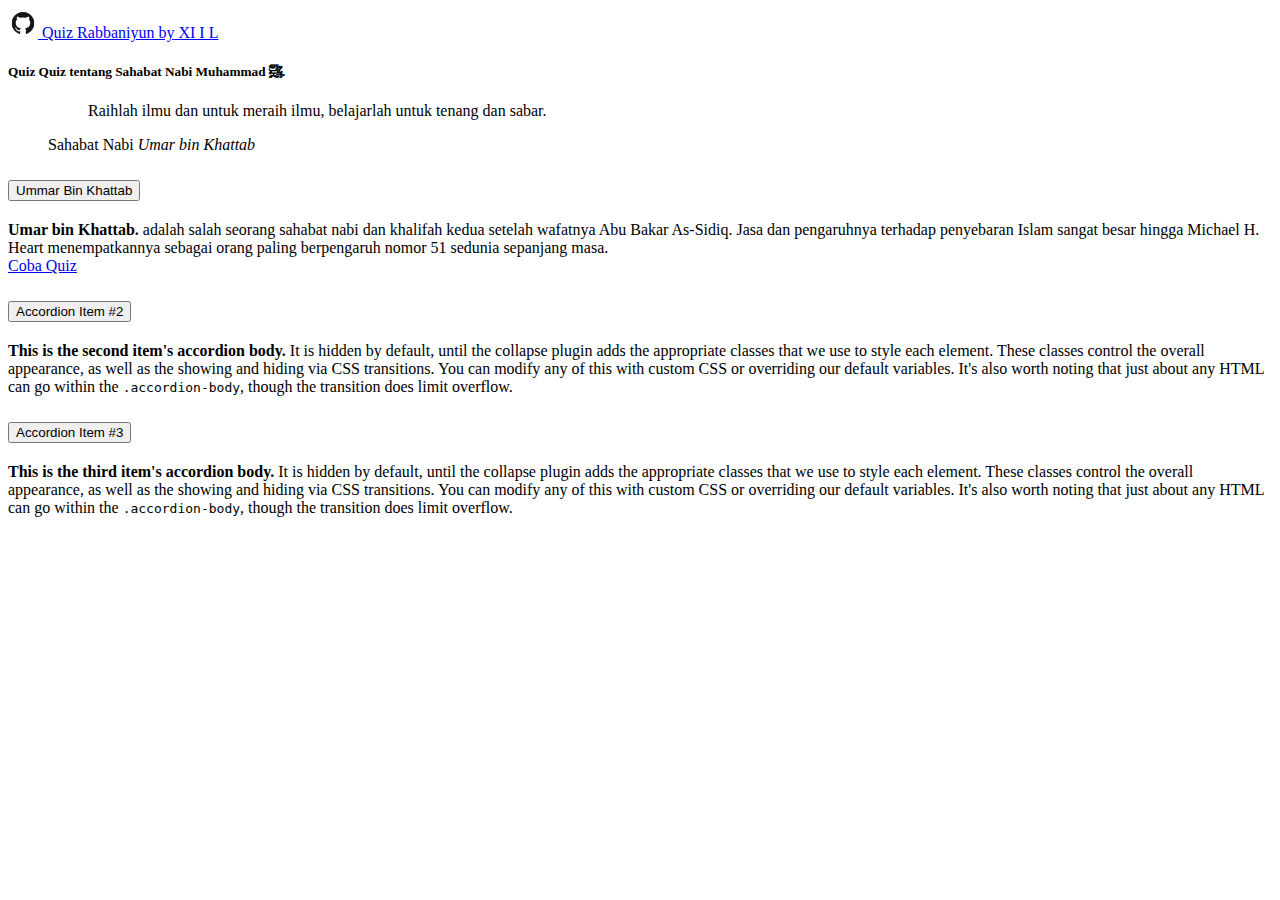
<file: index.html>
<!doctype html>
<html lang="en">

<head>
    <!-- Required meta tags -->
    <meta charset="utf-8">
    <meta name="viewport" content="width=device-width, initial-scale=1">

    <!-- Bootstrap CSS -->
    <link href="https://cdn.jsdelivr.net/npm/bootstrap@5.0.0-beta3/dist/css/bootstrap.min.css" rel="stylesheet"
        integrity="sha384-eOJMYsd53ii+scO/bJGFsiCZc+5NDVN2yr8+0RDqr0Ql0h+rP48ckxlpbzKgwra6" crossorigin="anonymous">

    <!-- Icons Bootstrap -->
    <link rel="stylesheet" href="https://cdn.jsdelivr.net/npm/bootstrap-icons@1.4.0/font/bootstrap-icons.css">

    <!-- JQuery -->
    <script type="text/javascript" src="js/jquery-3.6.0.min.js"></script>

    <title>Home Page</title>
</head>

<body>


    <div class="container mt-5">
        <nav class="navbar navbar-light bg-light">
            <div class="container-fluid">
                <a class="navbar-brand" href="#">
                    <img src="img/github.png" alt="" width="30" height="30" class="d-inline-block align-text-top">
                    Quiz Rabbaniyun by<span id="output"> XII RPL B</span>
                </a>
            </div>
        </nav>
        <div class="card mt-2">
            <div class="card-body">
                <h5 class="card-title">Quiz Quiz tentang Sahabat Nabi Muhammad ﷺ.</h5>
                <figure class="mt-4">
                    <blockquote class="blockquote">
                        <p>Raihlah ilmu dan untuk meraih ilmu, belajarlah untuk tenang dan sabar.</p>
                    </blockquote>
                    <figcaption class="blockquote-footer">
                        Sahabat Nabi <cite title="Source Title">Umar bin Khattab</cite>
                    </figcaption>
                </figure>
                <div class="accordion mt-4" id="accordionExample">
                    <div class="accordion-item">
                        <h2 class="accordion-header" id="headingOne">
                            <button class="accordion-button collapsed" type="button" data-bs-toggle="collapse"
                                data-bs-target="#collapseOne" aria-expanded="true" aria-controls="collapseOne">
                                Ummar Bin Khattab
                            </button>
                        </h2>
                        <div id="collapseOne" class="accordion-collapse collapse" aria-labelledby="headingOne"
                            data-bs-parent="#accordionExample">
                            <div class="accordion-body">
                                <strong>Umar bin Khattab. </strong>adalah salah
                                seorang sahabat nabi dan khalifah kedua setelah wafatnya Abu Bakar As-Sidiq. Jasa dan
                                pengaruhnya terhadap penyebaran Islam sangat besar hingga Michael H. Heart
                                menempatkannya sebagai orang paling berpengaruh nomor 51 sedunia sepanjang masa.
                                <div class="d-grid gap-2 col-6 mx-auto mt-4">
                                    <a class="btn btn-danger" href="pages/question-page.html">Coba Quiz</a>
                                </div>
                            </div>
                        </div>
                    </div>
                    <div class="accordion-item">
                        <h2 class="accordion-header" id="headingTwo">
                            <button class="accordion-button collapsed" type="button" data-bs-toggle="collapse"
                                data-bs-target="#collapseTwo" aria-expanded="false" aria-controls="collapseTwo">
                                Accordion Item #2
                            </button>
                        </h2>
                        <div id="collapseTwo" class="accordion-collapse collapse" aria-labelledby="headingTwo"
                            data-bs-parent="#accordionExample">
                            <div class="accordion-body">
                                <strong>This is the second item's accordion body.</strong> It is hidden by default,
                                until the collapse plugin adds the appropriate classes that we use to style each
                                element. These classes control the overall appearance, as well as the showing and hiding
                                via CSS transitions. You can modify any of this with custom CSS or overriding our
                                default variables. It's also worth noting that just about any HTML can go within the
                                <code>.accordion-body</code>, though the transition does limit overflow.
                            </div>
                        </div>
                    </div>
                    <div class="accordion-item">
                        <h2 class="accordion-header" id="headingThree">
                            <button class="accordion-button collapsed" type="button" data-bs-toggle="collapse"
                                data-bs-target="#collapseThree" aria-expanded="false" aria-controls="collapseThree">
                                Accordion Item #3
                            </button>
                        </h2>
                        <div id="collapseThree" class="accordion-collapse collapse" aria-labelledby="headingThree"
                            data-bs-parent="#accordionExample">
                            <div class="accordion-body">
                                <strong>This is the third item's accordion body.</strong> It is hidden by default, until
                                the collapse plugin adds the appropriate classes that we use to style each element.
                                These classes control the overall appearance, as well as the showing and hiding via CSS
                                transitions. You can modify any of this with custom CSS or overriding our default
                                variables. It's also worth noting that just about any HTML can go within the
                                <code>.accordion-body</code>, though the transition does limit overflow.
                            </div>
                        </div>
                    </div>
                </div>
            </div>
        </div>
    </div>


<!-- JS Bootstrap -->
<script src="https://cdn.jsdelivr.net/npm/bootstrap@5.0.0-beta3/dist/js/bootstrap.bundle.min.js"
    integrity="sha384-JEW9xMcG8R+pH31jmWH6WWP0WintQrMb4s7ZOdauHnUtxwoG2vI5DkLtS3qm9Ekf" crossorigin="anonymous">
</script>

<!-- Random Typing Effect -->
<script type="text/javascript" src="js/randomTyping.js"></script>

</body>
</html>
</file>
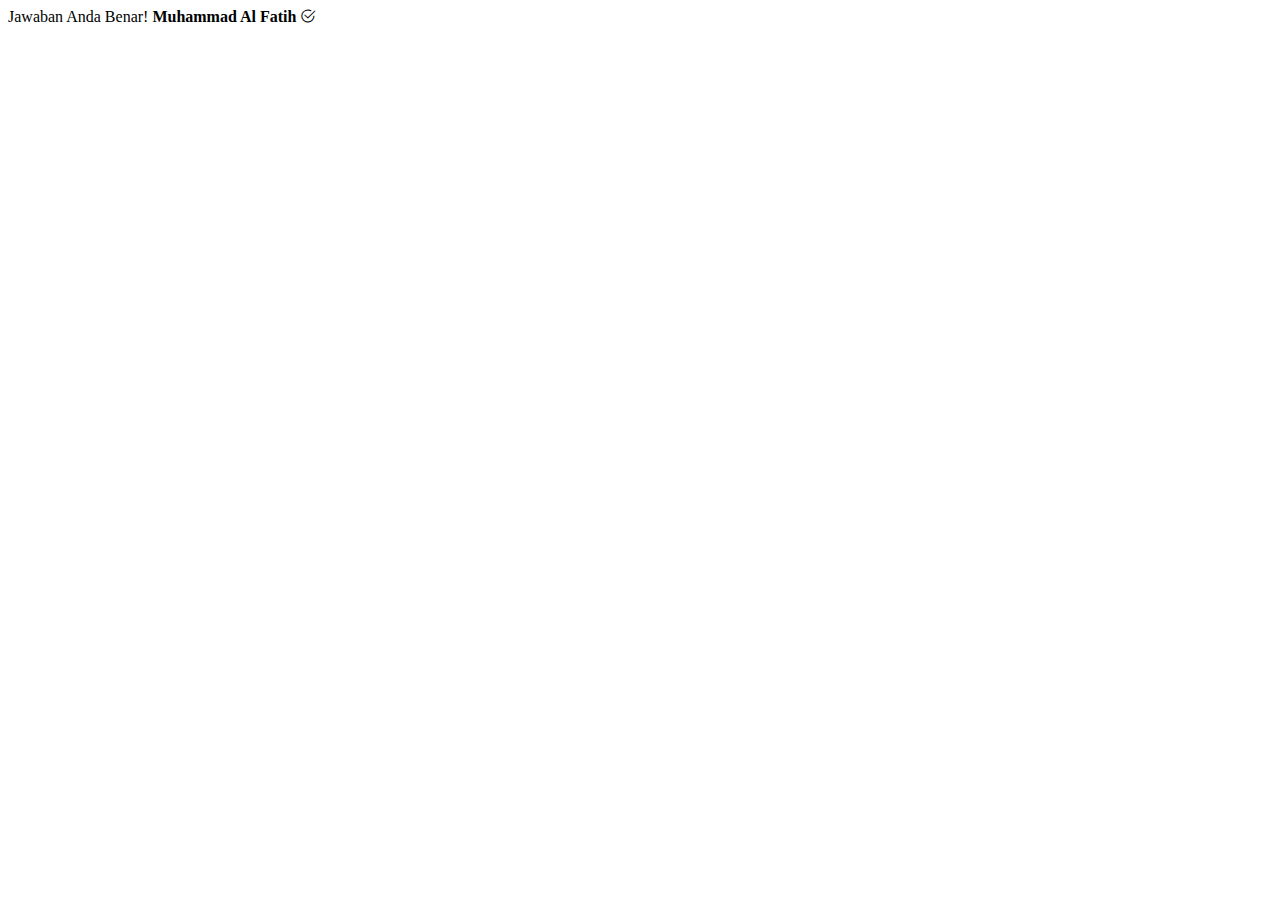
<file: answer.html>
<!doctype html>
<html lang="en">
<head>
  <!-- Required meta tags -->
  <meta charset="utf-8">
  <meta name="viewport" content="width=device-width, initial-scale=1">

  <!-- Bootstrap CSS -->
  <link href="https://cdn.jsdelivr.net/npm/bootstrap@5.0.0-beta3/dist/css/bootstrap.min.css" rel="stylesheet" integrity="sha384-eOJMYsd53ii+scO/bJGFsiCZc+5NDVN2yr8+0RDqr0Ql0h+rP48ckxlpbzKgwra6" crossorigin="anonymous">

  <!-- Icons Bootstrap -->
  <link rel="stylesheet" href="https://cdn.jsdelivr.net/npm/bootstrap-icons@1.4.0/font/bootstrap-icons.css">

  <!-- JQuery -->
  <script type="text/javascript" src="js/jquery-3.6.0.min.js"></script>

  <title>Hello, world!</title>
</head>
<body>


  <div class="container m-5">
    <div class="card ms-5 text-center shadow-sm">
      <div class="card-body">
       Jawaban Anda Benar! <span class="text-success"><b>Muhammad Al Fatih </b><i class="bi bi-check2-circle"></i></span>
      </div>
    </div>
  </div>


  <!-- JS Bootstrap -->
  <script src="https://cdn.jsdelivr.net/npm/bootstrap@5.0.0-beta3/dist/js/bootstrap.bundle.min.js" integrity="sha384-JEW9xMcG8R+pH31jmWH6WWP0WintQrMb4s7ZOdauHnUtxwoG2vI5DkLtS3qm9Ekf" crossorigin="anonymous"></script>
</body>
</html>
</file>
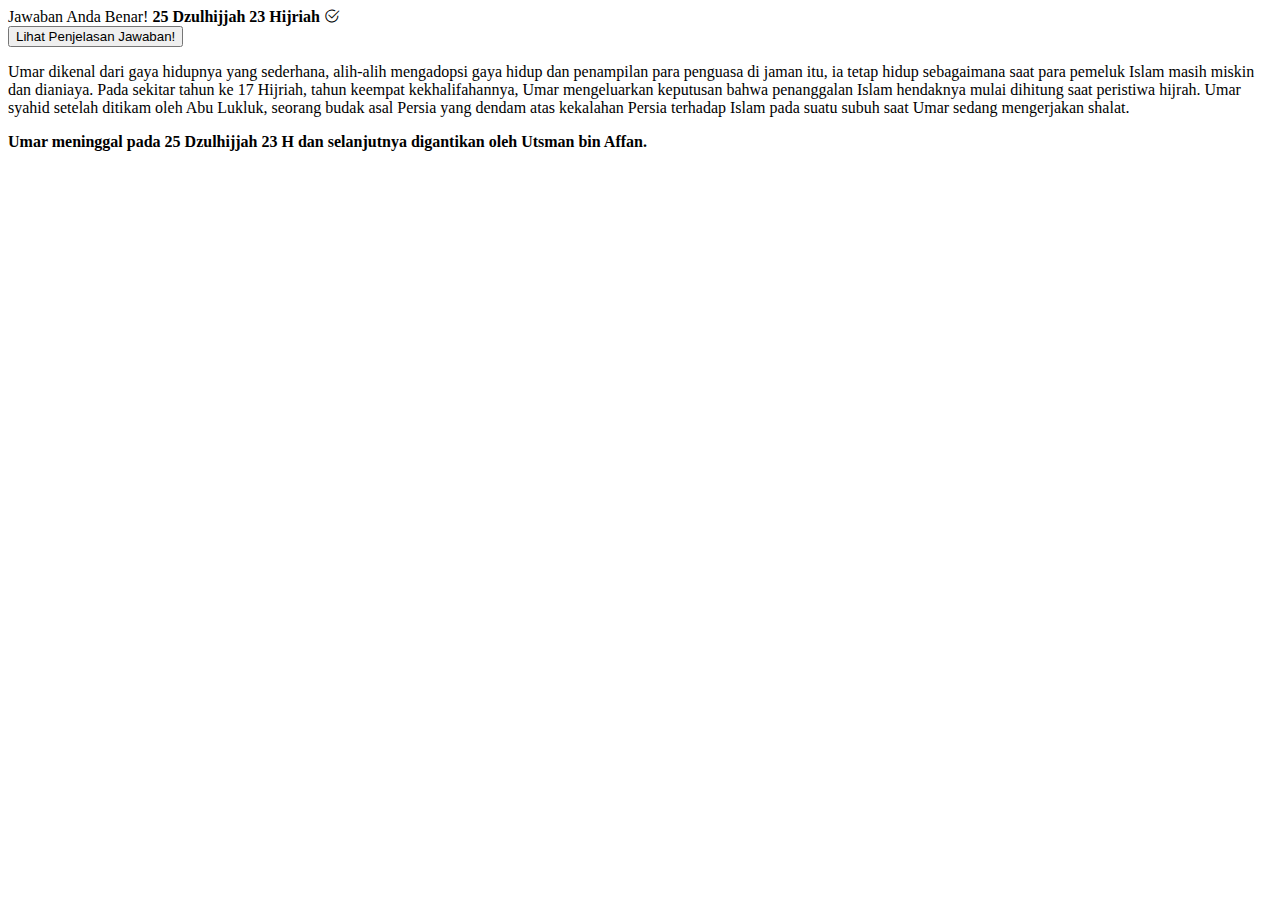
<file: pages/answer.html>
<!doctype html>
<html lang="en">

<head>
  <!-- Required meta tags -->
  <meta charset="utf-8">
  <meta name="viewport" content="width=device-width, initial-scale=1">

  <!-- Bootstrap CSS -->
  <link href="https://cdn.jsdelivr.net/npm/bootstrap@5.0.0-beta3/dist/css/bootstrap.min.css" rel="stylesheet"
    integrity="sha384-eOJMYsd53ii+scO/bJGFsiCZc+5NDVN2yr8+0RDqr0Ql0h+rP48ckxlpbzKgwra6" crossorigin="anonymous">

  <!-- Icons Bootstrap -->
  <link rel="stylesheet" href="https://cdn.jsdelivr.net/npm/bootstrap-icons@1.4.0/font/bootstrap-icons.css">

  <!-- JQuery -->
  <script type="text/javascript" src="../js/jquery-3.6.0.min.js"></script>

  <title>Answering Page</title>
</head>

<body>


  <div class="container m-5">
    <div class="card ms-5 text-center shadow-sm">
      <div class="card-body">
        Jawaban Anda Benar! <span class="text-success"><b>25 Dzulhijjah 23 Hijriah </b><i
            class="bi bi-check2-circle"></i></span>
        <div class="d-grid gap-2 col-6 mx-auto mt-4">
          <button class="btn btn-danger" type="button" data-bs-toggle="collapse" data-bs-target="#collapseExample"
            aria-expanded="false" aria-controls="collapseExample">
            Lihat Penjelasan Jawaban!
          </button>
        </div>
      </div>
    </div>

  </div>
  <div class="container m-5">
    <div class="collapse" id="collapseExample">
      <div class="card ms-5 card-body">
        <p>Umar dikenal dari gaya hidupnya yang sederhana, alih-alih mengadopsi gaya hidup dan penampilan para penguasa
          di
          jaman itu, ia tetap hidup sebagaimana saat para pemeluk Islam masih miskin dan dianiaya. Pada sekitar tahun ke
          17 Hijriah, tahun keempat kekhalifahannya, Umar mengeluarkan keputusan bahwa penanggalan Islam hendaknya mulai
          dihitung saat peristiwa hijrah.
          Umar syahid setelah ditikam oleh Abu Lukluk, seorang budak asal Persia yang dendam atas kekalahan Persia
          terhadap Islam pada suatu subuh saat Umar sedang mengerjakan shalat. </p><b>Umar meninggal pada 25 Dzulhijjah
          23 H
          dan
          selanjutnya digantikan oleh Utsman bin Affan.</b>
      </div>
    </div>
  </div>


  <!-- JS Bootstrap -->
  <script src="https://cdn.jsdelivr.net/npm/bootstrap@5.0.0-beta3/dist/js/bootstrap.bundle.min.js"
    integrity="sha384-JEW9xMcG8R+pH31jmWH6WWP0WintQrMb4s7ZOdauHnUtxwoG2vI5DkLtS3qm9Ekf" crossorigin="anonymous">
  </script>
</body>

</html>
</file>
